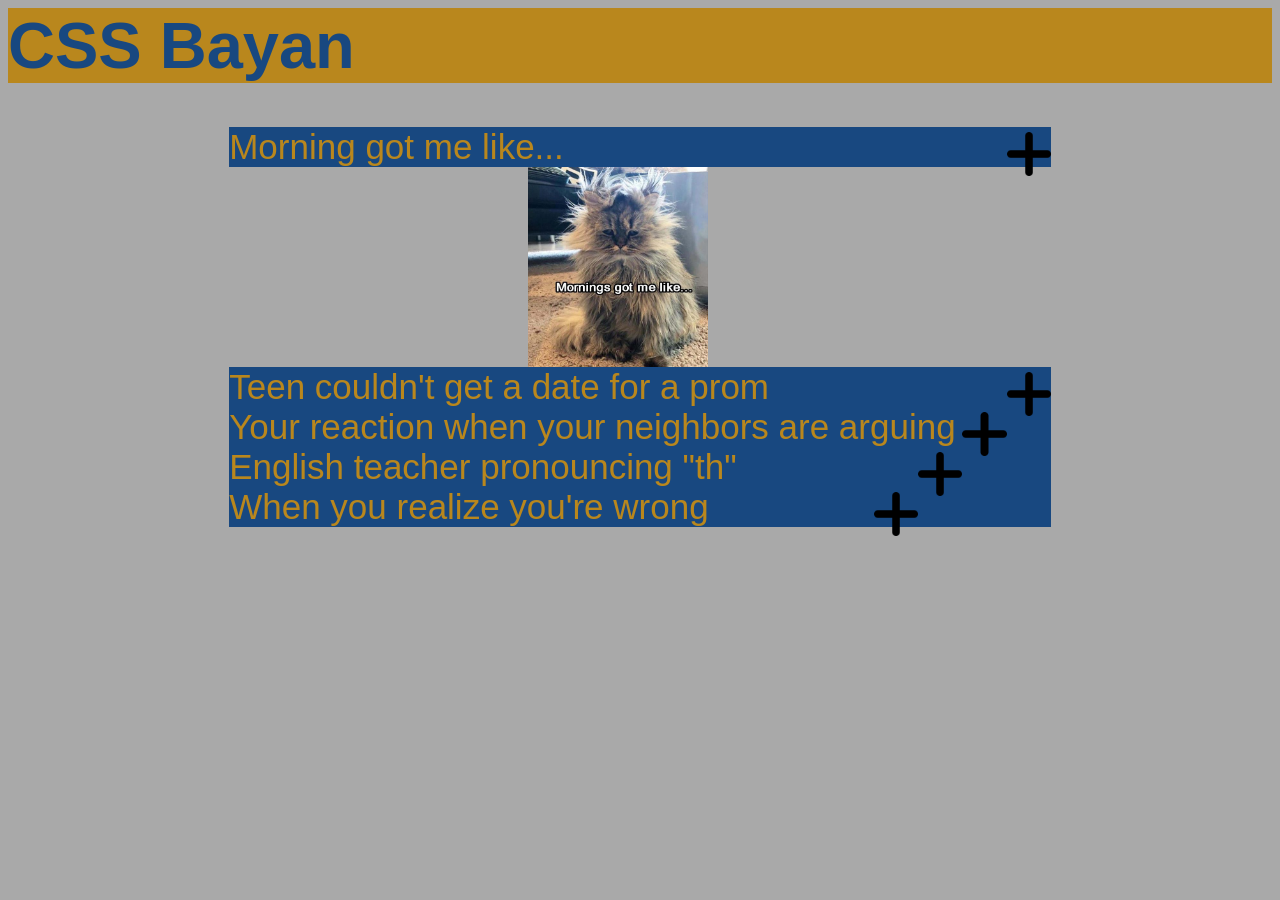
<file: cssBayan/index.html>
<html>

<head>
    <link rel="stylesheet" href="cssBayan.css">
    <title>CSS Bayan</title>
    <meta name="viewport" content="width=device-width, initial-scale=1.0">
</head>

<body>
    <h1>CSS Bayan</h1>

    <div class="meme-container">
        Morning got me like...
        <div class="format-container">
            <img src="images/open_close_icon.png" class="open-close-icon" />
            <input checked type="checkbox">
            <div class="meme-content">
                <img src="images/meme1.jpg" class="meme-image" />
            </div>
        </div>
    </div>

    <div class="meme-container">
        Teen couldn't get a date for a prom
        <div class="format-container">
            <img src="images/open_close_icon.png" class="open-close-icon" />
            <input type="checkbox">
            <div class="meme-content">
                <img src="images/meme2.jpg" class="meme-image" />
            </div>
        </div>
    </div>

    <div class="meme-container">
        Your reaction when your neighbors are arguing
        <div class="format-container">
            <img src="images/open_close_icon.png" class="open-close-icon" />
            <input type="checkbox">
            <div class="meme-content">
                <img src="images/meme3.jpg" class="meme-image" />
            </div>
        </div>
    </div>

    <div class="meme-container">
        English teacher pronouncing "th"
        <div class="format-container">
            <img src="images/open_close_icon.png" class="open-close-icon" />
            <input type="checkbox">
            <div class="meme-content">
                <img src="images/meme4.jpg" class="meme-image" />
            </div>
        </div>
    </div>

    <div class="meme-container">
        When you realize you're wrong
        <div class="format-container">
            <img src="images/open_close_icon.png" class="open-close-icon" />
            <input type="checkbox">
            <div class="meme-content">
                <img src="images/meme5.png" class="meme-image" />
            </div>
        </div>
    </div>

</body>

</html>
</file>
<file: cssBayan/cssBayan.css>
body {
  background-color: darkgray;
}

h1 {
  font-family: 'Franklin Gothic Medium', 'Arial Narrow', Arial, sans-serif;
  background-color: rgb(185, 135, 29);
  color: rgb(24, 72, 128);
  font-size: 65px;
}

div.meme-container {
  background-color: rgb(24, 72, 128);
  font-family: 'Franklin Gothic Medium', 'Arial Narrow', Arial, sans-serif;
  font-size: 35px;
  color: rgb(185, 135, 29);
  text-align: left;
  width: 65%;
  margin-left: auto;
  margin-right: auto;
  cursor: pointer;
}

img.open-close-icon {
  position: relative;
  height: 5%;
  float: right;
  top: -35px;
  transition: transform 1s;
}

div.format-container {
  width: 100%;
  position: relative;
}

div.meme-content {
  display: none;
  background-color: darkgrey;
  z-index: 1;
  opacity: 0;
}

input {
  display: none;
  background-color: darkgrey;
  z-index: 10;
  cursor: pointer;
}

input:checked {
  display: block;
  width: 100%;
  height: 200px;
  position: absolute;
  top: 0;
  left: 0;
}

img.meme-image {
  display: block;
  margin-left: auto;
  margin-right: auto;
  height: 200px;
  width: auto;
}

input {
  opacity: 0;
  height: 200px;
  width: 100%;
}

@media (hover: hover) {
  div.meme-container:hover div.meme-content {
    display: block;
    width: auto;
    height: 200px;
    opacity: 1;
  }
}

@media (hover: hover) {
  div.meme-container:hover img.open-close-icon {
    transform: rotate(45deg);
  }
}

input:checked+div.meme-content {
  display: block;
  width: auto;
  height: 200px;
  opacity: 1;
}

input:checked+img.open-close-icon {
  transform: rotate(45deg);
}

div.meme-container:hover input {
  display: block;
  width: 100%;
  height: 200px;
  position: absolute;
  top: 0;
  left: 0;
}
</file>
